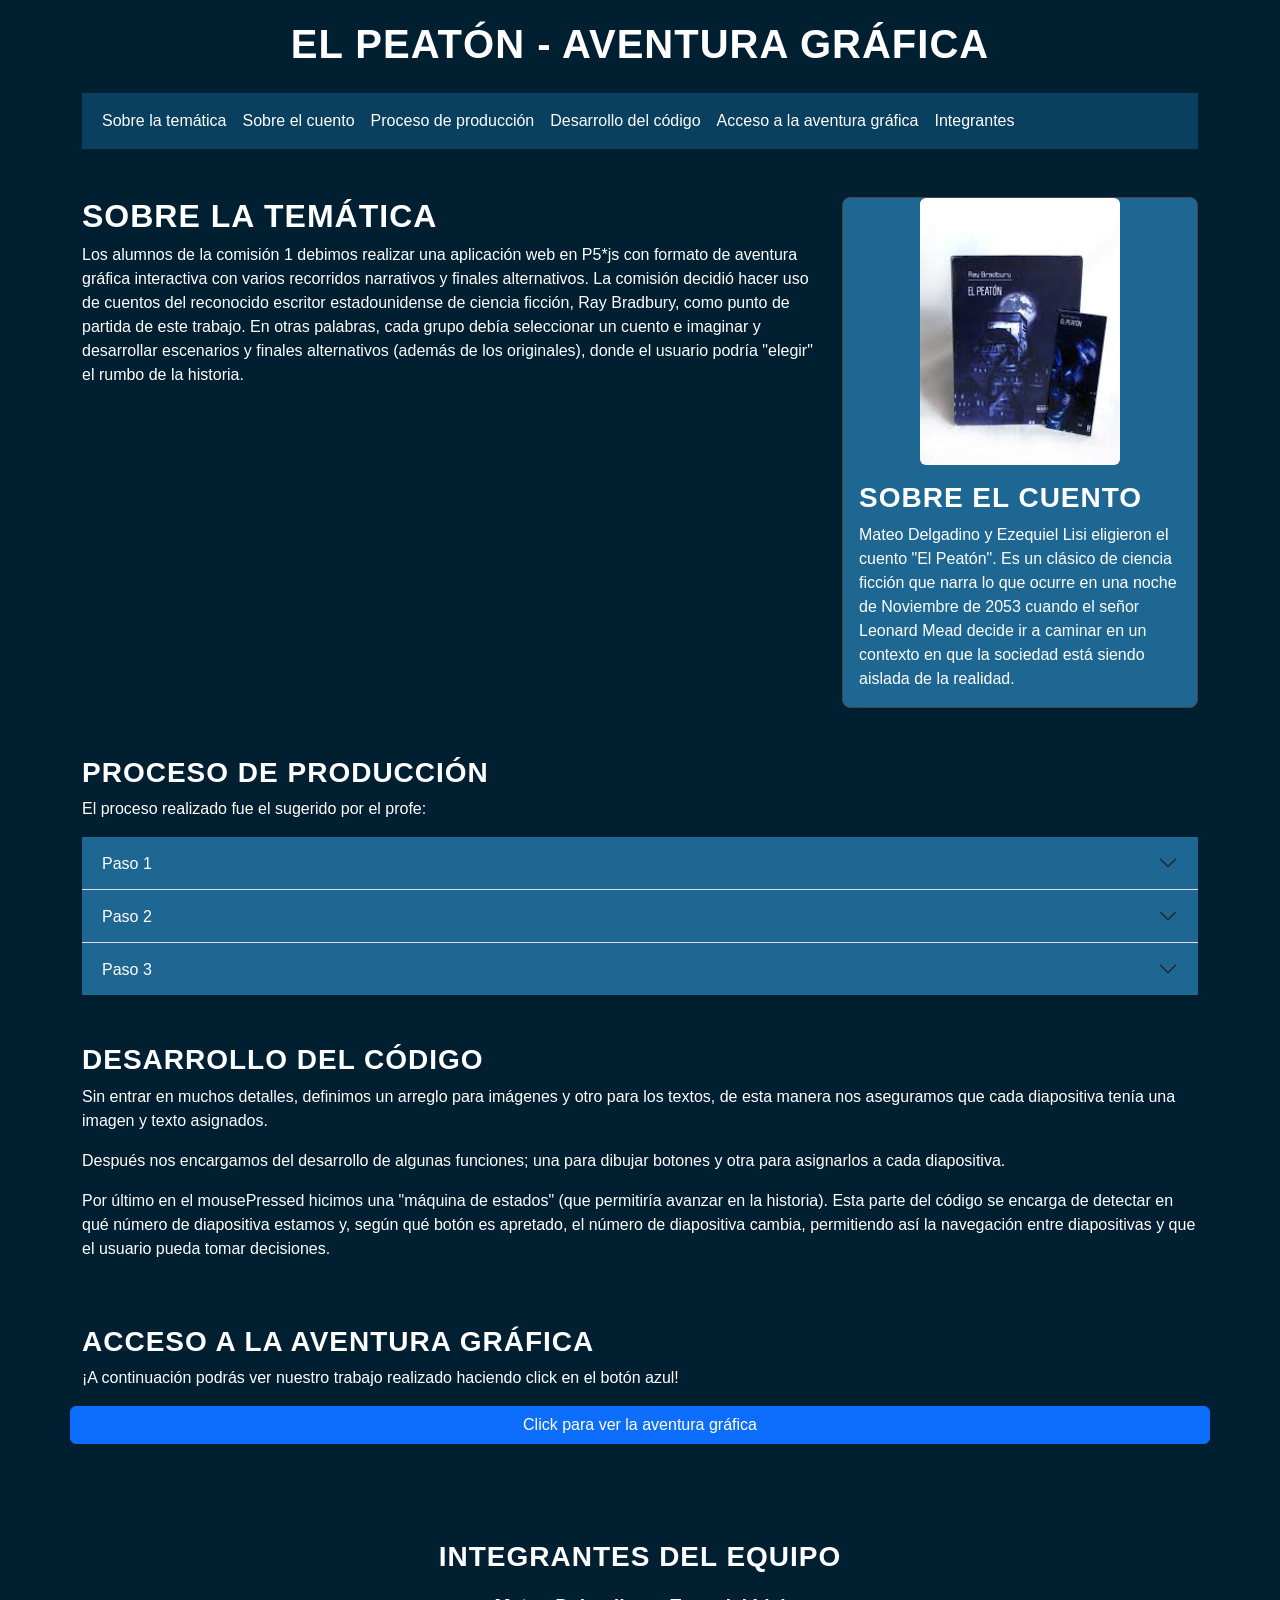
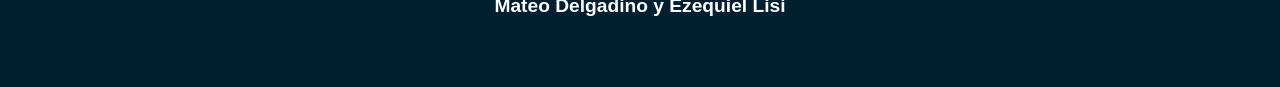
<file: index.html>
<!doctype html>
<html lang="en">

<head>
    <meta charset="utf-8">
    <meta name="viewport" content="width=device-width, initial-scale=1">
    <title>Bootstrap demo</title>
    <link href="https://cdn.jsdelivr.net/npm/bootstrap@5.3.8/dist/css/bootstrap.min.css" rel="stylesheet"
        integrity="sha384-sRIl4kxILFvY47J16cr9ZwB07vP4J8+LH7qKQnuqkuIAvNWLzeN8tE5YBujZqJLB" crossorigin="anonymous">
    <link rel="stylesheet" href="misestilos.css">


</head>

<body>
    <div class="container">
        <h1>EL PEATÓN - AVENTURA GRÁFICA</h1>

        <!--Barra de navegación-->
        <nav class="navbar navbar-expand-lg bg-body-tertiary">
            <div class="container-fluid">
                <!-- <a class="navbar-brand" href="#">Navbar</a> -->
                <button class="navbar-toggler" type="button" data-bs-toggle="collapse" data-bs-target="#navbarNav"
                    aria-controls="navbarNav" aria-expanded="false" aria-label="Toggle navigation">
                    <span class="navbar-toggler-icon"></span>
                </button>
                <div class="collapse navbar-collapse" id="navbarNav">
                    <ul class="navbar-nav">
                        <li class="nav-item">
                            <a class="nav-link active" aria-current="page" href="#tematica">Sobre la temática</a>
                        </li>
                        <li class="nav-item">
                            <a class="nav-link" href="#cuento">Sobre el cuento</a>
                        </li>
                        <li class="nav-item">
                            <a class="nav-link" href="#produccion">Proceso de producción</a>
                        </li>
                        <li class="nav-item">
                            <a class="nav-link" href="#codigo">Desarrollo del código</a>
                        </li>
                        <li class="nav-item">
                            <a class="nav-link" href="#acceso">Acceso a la aventura gráfica</a>
                        </li>
                        <li class="nav-item">
                            <a class="nav-link" href="#integrantes">Integrantes</a>
                        </li>
                    </ul>
                </div>
            </div>
        </nav>

        <!--Primera sección/bloque-->
        <div class="row mt-5" id="tematica">
            <div class="col-md-8 col-sm-12">
                <h2>SOBRE LA TEMÁTICA</h2>
                <p>Los alumnos de la comisión 1 debimos realizar una aplicación web en P5*js con formato de aventura
                    gráfica interactiva con varios recorridos narrativos y finales alternativos. La comisión decidió
                    hacer uso de cuentos del reconocido escritor estadounidense de ciencia ficción, Ray Bradbury, como
                    punto de partida de este trabajo. En otras palabras, cada grupo debía seleccionar un cuento e
                    imaginar y desarrollar escenarios y finales alternativos (además de los originales), donde el
                    usuario podría "elegir" el rumbo de la historia.</p>
            </div>
            <div class="col-md-4 col-sm-12" id="cuento">
                <div class="card custom-card">
                    <img src="img/libro.jpg" class="card-img-top img-fluid"
                        style="max-width: 200px; height: auto; margin: 0 auto;"
                        alt="Imagen del cuento 'El Peatón' de Ray Bradbury">
                    <div class="card-body">
                        <h3>SOBRE EL CUENTO</h3>
                        <p class="card-text">Mateo Delgadino y Ezequiel Lisi eligieron el cuento "El Peatón". Es un
                            clásico de ciencia ficción que narra lo que ocurre en una noche de Noviembre de 2053 cuando
                            el señor Leonard Mead decide ir a caminar en un contexto en que la sociedad está siendo
                            aislada de la realidad.</p>
                    </div>
                </div>
            </div>
        </div>

        <!--Segunda sección/bloque-->
        <div class="row mt-5" id="produccion">
            <h3>PROCESO DE PRODUCCIÓN</h3>
            <p>El proceso realizado fue el sugerido por el profe:</p>
            <div class="accordion accordion-flush custom-accordion" id="accordionFlushExample">
                <div class="accordion-item">
                    <h2 class="accordion-header">
                        <button class="accordion-button collapsed" type="button" data-bs-toggle="collapse"
                            data-bs-target="#flush-collapseOne" aria-expanded="false" aria-controls="flush-collapseOne">
                            Paso 1
                        </button>
                    </h2>
                    <div id="flush-collapseOne" class="accordion-collapse collapse"
                        data-bs-parent="#accordionFlushExample">
                        <div class="accordion-body">Primero realizar un diagrama de flujo para saber cuál sería el
                            camino que iba a seguir nuestra aventura gráfica. El mismo debía contemplar escenas
                            descriptivas, escenas en las que el usuario tenga que tomar una decisión y dos finales
                            alternativos además del original.</div>
                    </div>
                </div>
                <div class="accordion-item">
                    <h2 class="accordion-header">
                        <button class="accordion-button collapsed" type="button" data-bs-toggle="collapse"
                            data-bs-target="#flush-collapseTwo" aria-expanded="false" aria-controls="flush-collapseTwo">
                            Paso 2
                        </button>
                    </h2>
                    <div id="flush-collapseTwo" class="accordion-collapse collapse"
                        data-bs-parent="#accordionFlushExample">
                        <div class="accordion-body">En segunda instancia, nos encargamos del desarrollo de las imágenes.
                            Las mismas fueron realizadas con Inteligencia Artificial, tal como indicaba la consigna. En
                            el caso nuestro hicimos uso de ChatGPT y de Gémini.</div>
                    </div>
                </div>
                <div class="accordion-item">
                    <h2 class="accordion-header">
                        <button class="accordion-button collapsed" type="button" data-bs-toggle="collapse"
                            data-bs-target="#flush-collapseThree" aria-expanded="false"
                            aria-controls="flush-collapseThree">
                            Paso 3
                        </button>
                    </h2>
                    <div id="flush-collapseThree" class="accordion-collapse collapse"
                        data-bs-parent="#accordionFlushExample">
                        <div class="accordion-body">Implementación de los pasos 1 y 2 mediante el desarrollo del código.
                        </div>
                    </div>
                </div>
            </div>
        </div>

        <!--Tercera sección/bloque-->
        <div class="row mt-5" id="codigo">
            <h3>DESARROLLO DEL CÓDIGO</h3>
            <p>Sin entrar en muchos detalles, definimos un arreglo para imágenes y otro para los textos, de esta manera
                nos aseguramos que cada diapositiva tenía una imagen y texto asignados.</p>
            <p>Después nos encargamos del desarrollo de algunas funciones; una para dibujar botones y otra para
                asignarlos a cada diapositiva.</p>
            <p>Por último en el mousePressed hicimos una "máquina de estados" (que permitiría avanzar en la historia).
                Esta parte del código se encarga de detectar en qué número de diapositiva estamos y, según qué botón es
                apretado, el número de diapositiva cambia, permitiendo así la navegación entre diapositivas y que el
                usuario pueda tomar decisiones.</p>
        </div>

        <!--Cuarta sección/bloque-->
        <div class="row mt-5 pb-5" id="acceso">
            <h3>ACCESO A LA AVENTURA GRÁFICA</h3>
            <p>¡A continuación podrás ver nuestro trabajo realizado haciendo click en el botón azul!</p>
            <!-- Button trigger modal -->
            <button type="button" class="btn btn-primary" data-bs-toggle="modal" data-bs-target="#exampleModal">
                Click para ver la aventura gráfica
            </button>

            <!-- Modal -->
            <div class="modal fade" id="exampleModal" tabindex="-1" aria-labelledby="exampleModalLabel"
                aria-hidden="true">
                <div class="modal-dialog modal-fullscreen">
                    <div class="modal-content">
                        <div class="modal-header">
                            <h1 class="modal-title fs-5" id="exampleModalLabel">Aventura Gráfica - El Peatón</h1>
                            <button type="button" class="btn-close" data-bs-dismiss="modal" aria-label="Close"></button>
                        </div>
                        <div class="modal-body">
                            <iframe src="P5/index.html" frameborder="0" width="100%" height="490"></iframe>
                        </div>
                        <div class="modal-footer">
                            <button type="button" class="btn btn-secondary" data-bs-dismiss="modal">Cerrar</button>
                        </div>
                    </div>
                </div>
            </div>
        </div>
        <div class="row mt-5 text-center" id="integrantes">
            <h3>INTEGRANTES DEL EQUIPO</h3>
            <p>Mateo Delgadino y Ezequiel Lisi</p>
        </div>

    </div>

    <script src="https://cdn.jsdelivr.net/npm/bootstrap@5.3.8/dist/js/bootstrap.bundle.min.js"
        integrity="sha384-FKyoEForCGlyvwx9Hj09JcYn3nv7wiPVlz7YYwJrWVcXK/BmnVDxM+D2scQbITxI"
        crossorigin="anonymous"></script>
</body>

</html>
</file>
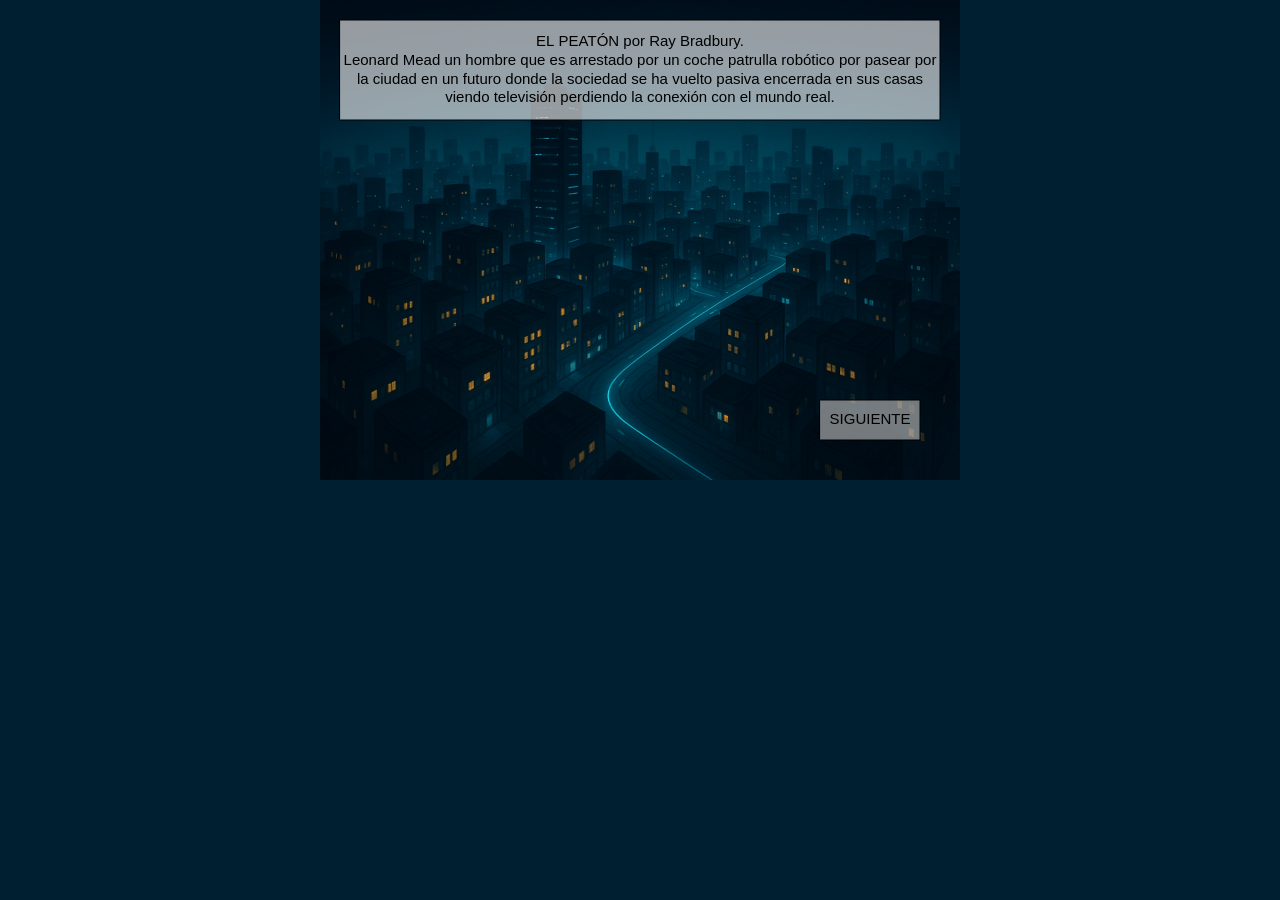
<file: P5/index.html>
<!DOCTYPE html>
<html>

<head>
  <meta charset="utf-8">
  <meta name="viewport" content="width=device-width, initial-scale=1.0">

  <!-- PLEASE NO CHANGES BELOW THIS LINE (UNTIL I SAY SO) -->
  <script language="javascript" type="text/javascript" src="libraries/p5.min.js"></script>
  <script language="javascript" type="text/javascript" src="libraries/p5.sound.min.js"></script>
  <script language="javascript" type="text/javascript" src="funciones.js"></script>
  <script language="javascript" type="text/javascript" src="tpfinalparte1.js"></script>
  <!-- OK, YOU CAN MAKE CHANGES BELOW THIS LINE AGAIN -->

  <style>
    canvas {
      display: block;
      margin: 0 auto;

    }

    body {
      padding: 0;
      margin: 0;
      background-color: rgb(0, 32, 50);
    }
  </style>
</head>

<body>
</body>

</html>
</file>
<file: misestilos.css>
body {
    background-color: rgb(0, 32, 50);
    color: white;
    font-family: Arial, sans-serif;
}

.container {
    padding-top: 20px;
    padding-bottom: 50px;
}

h1,
h2,
h3 {
    font-weight: 700;
    text-transform: uppercase;
    letter-spacing: 1px;
}

h1 {
    margin-bottom: 25px;
    text-align: center;
}

.navbar {
    background-color: rgb(9, 63, 95) !important;
}

.navbar .nav-link {
    color: white !important;
}

.navbar .nav-link:hover {
    text-decoration: underline;
}

.custom-card {
    background-color: rgb(30, 103, 146);
    border: 1px solid rgb(68, 68, 68);
    color: white;
    border-radius: 8px;
}

.custom-card img {
    display: block;
    margin: 15px auto 10px auto;
    border-radius: 6px;
}

.custom-accordion .accordion-button {
    background-color: rgb(30, 103, 146);
    color: white;
}

.custom-accordion .accordion-button:not(.collapsed) {
    background-color: rgb(9, 63, 95);
    color: white;
    box-shadow: none;
}

.custom-accordion .accordion-body {
    background-color: rgb(4, 40, 61);
    color: white;
}

.text-justify {
    text-align: justify;
}

#integrantes p {
    font-size: 1.2rem;
    font-weight: 600;
    margin-top: 10px;

}
@media (max-width: 768px) {
    h1 {
        font-size: 22px;
    }

    .custom-card {
        margin-top: 20px;
    }

    body {
        padding: 10px;
    }

    
    .row {
        text-align: center;
    }
    
    .custom-card img {
        max-width: 100% !important;
    }

    .container {
        padding-top: 10px;
        padding-bottom: 20px;
    }

    .accordion-button {
        font-size: 14px;
    }

    .modal-body iframe {
        height: 350px !important;
    }
}
</file>
